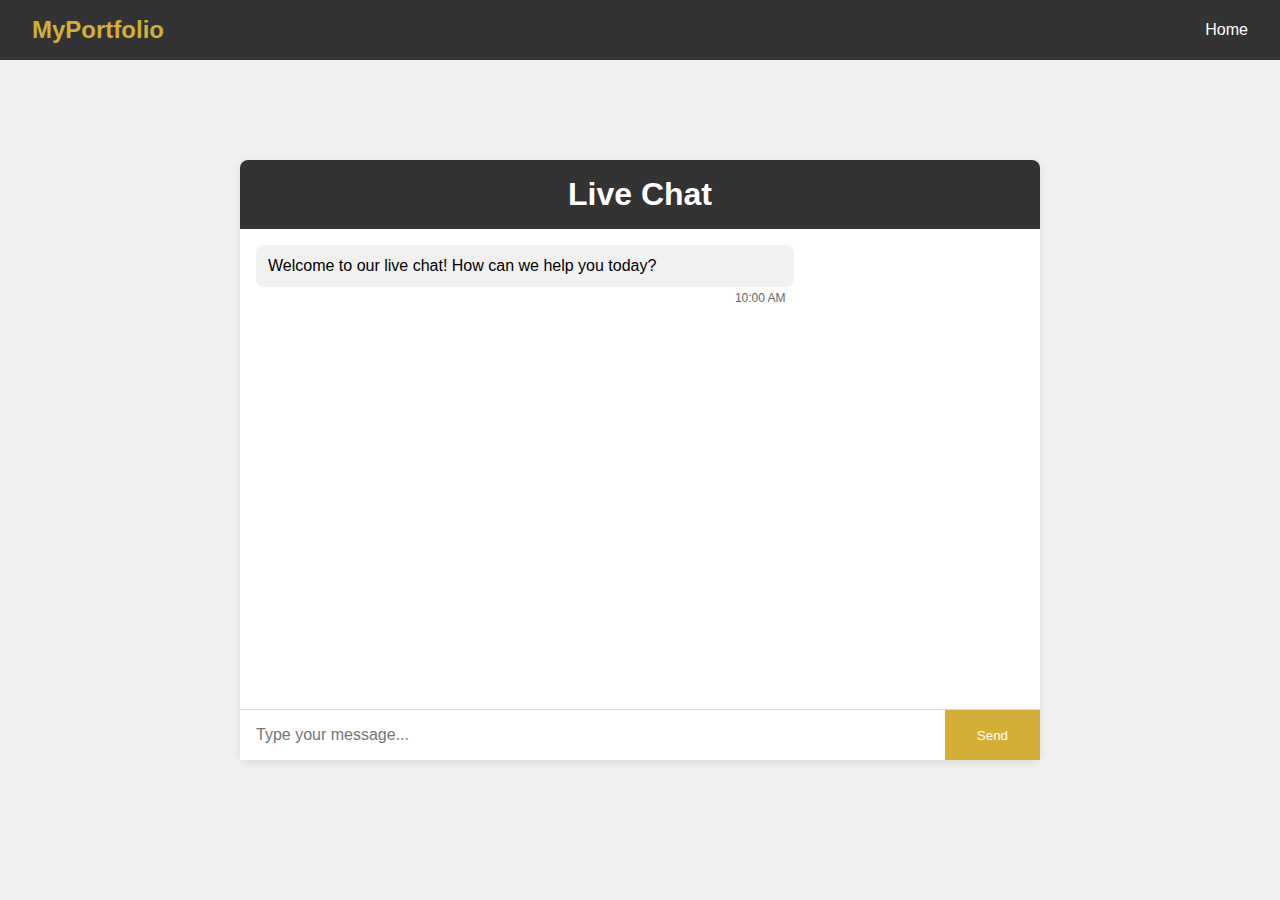
<file: livechat.html>
<!DOCTYPE html>
<html lang="en">
<head>
  <meta charset="UTF-8" />
  <meta name="viewport" content="width=device-width, initial-scale=1.0" />
  <title>Live Chat</title>
  <link rel="stylesheet" href="livechat.css" />
</head>
<body>
  <!-- Navigation -->
  <nav>
    <div class="logo">MyPortfolio</div>
    <ul>
      <li><a href="index.html">Home</a></li>
    </ul>
  </nav>

  <!-- Chat Container -->
  <main class="chat-container">
    <header class="chat-header">
      <h1>Live Chat</h1>
    </header>
    <section class="chat-messages" id="chatMessages">
      <div class="message received">
        <p>Welcome to our live chat! How can we help you today?</p>
        <span class="timestamp">10:00 AM</span>
      </div>
    </section>
    <footer class="chat-input-area">
      <input type="text" id="chatInput" placeholder="Type your message..." />
      <button id="sendButton">Send</button>
    </footer>
  </main>

  <script src="livechat.js"></script>
</body>
</html>
</file>
<file: livechat.css>
/* Reset and Base Styles */
* {
    margin: 0;
    padding: 0;
    box-sizing: border-box;
  }
  
  body {
    font-family: Arial, sans-serif;
    background-color: #f0f0f0;
  }
  
  /* Navigation */
  nav {
    background-color: #333;
    padding: 1rem 2rem;
    display: flex;
    justify-content: space-between;
    align-items: center;
  }
  
  nav .logo {
    color: #d4af37;
    font-size: 1.5rem;
    font-weight: bold;
  }
  
  nav ul {
    list-style: none;
    display: flex;
  }
  
  nav ul li {
    margin-left: 1.5rem;
  }
  
  nav ul li a {
    color: #fff;
    text-decoration: none;
    transition: color 0.3s ease;
  }
  
  nav ul li a:hover {
    color: #d4af37;
  }
  
  /* Chat Container */
  .chat-container {
    max-width: 800px;
    margin: 100px auto 50px auto; /* space for nav */
    background-color: #fff;
    border-radius: 8px;
    box-shadow: 0 2px 8px rgba(0,0,0,0.1);
    display: flex;
    flex-direction: column;
    height: 600px;
  }
  
  /* Chat Header */
  .chat-header {
    background-color: #333;
    color: #fff;
    padding: 1rem;
    border-top-left-radius: 8px;
    border-top-right-radius: 8px;
    text-align: center;
  }
  
  /* Chat Messages */
  .chat-messages {
    flex: 1;
    padding: 1rem;
    overflow-y: auto;
  }
  
  /* Message Styles */
  .message {
    margin-bottom: 1rem;
    max-width: 70%;
    padding: 0.75rem;
    border-radius: 8px;
    position: relative;
    word-wrap: break-word;
  }
  
  .message.received {
    background-color: #f1f1f1;
    align-self: flex-start;
  }
  
  .message.sent {
    background-color: #d4af37;
    color: #fff;
    align-self: flex-end;
  }
  
  .message .timestamp {
    font-size: 0.75rem;
    color: #666;
    position: absolute;
    bottom: -18px;
    right: 8px;
  }
  
  /* Chat Input Area */
  .chat-input-area {
    display: flex;
    border-top: 1px solid #ddd;
  }
  
  .chat-input-area input {
    flex: 1;
    padding: 1rem;
    border: none;
    font-size: 1rem;
  }
  
  .chat-input-area button {
    padding: 1rem 2rem;
    border: none;
    background-color: #d4af37;
    color: #fff;
    cursor: pointer;
    transition: background-color 0.3s ease;
  }
  
  .chat-input-area button:hover {
    background-color: #b8902b;
  }
</file>
